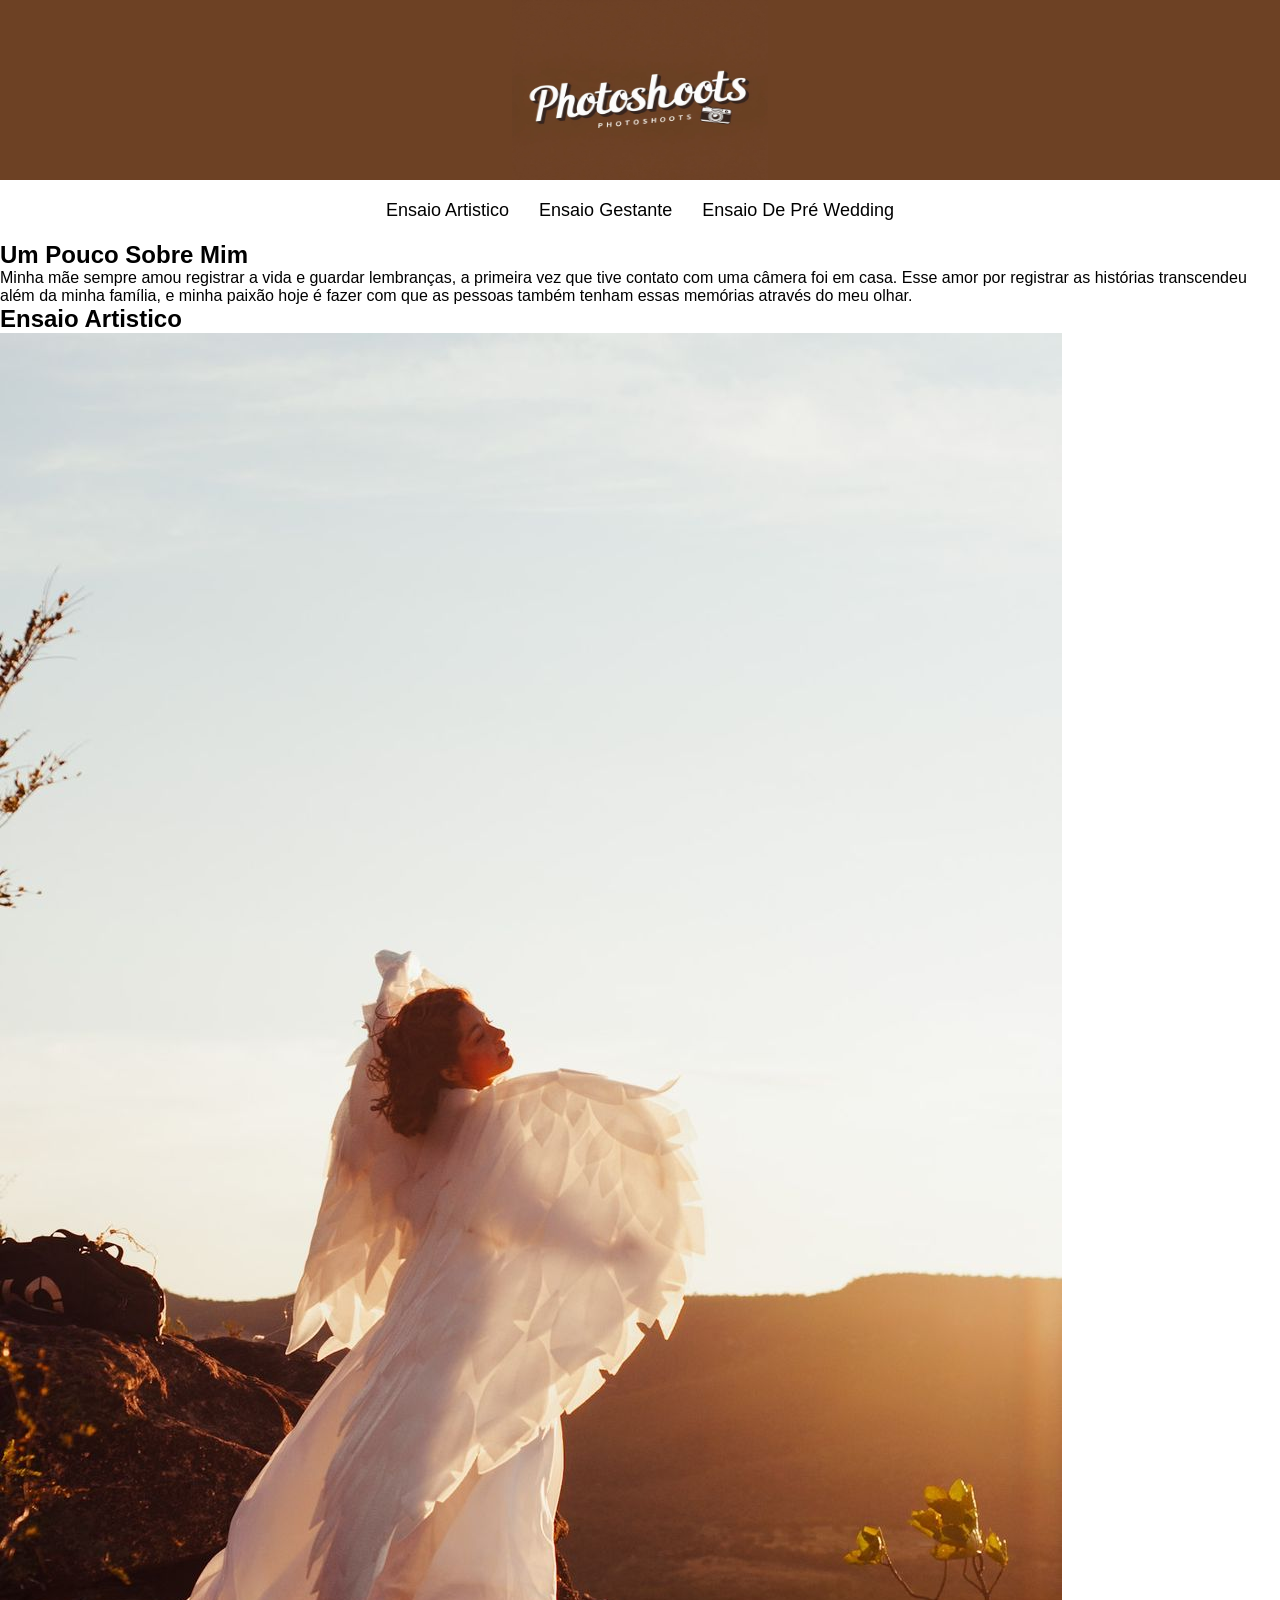
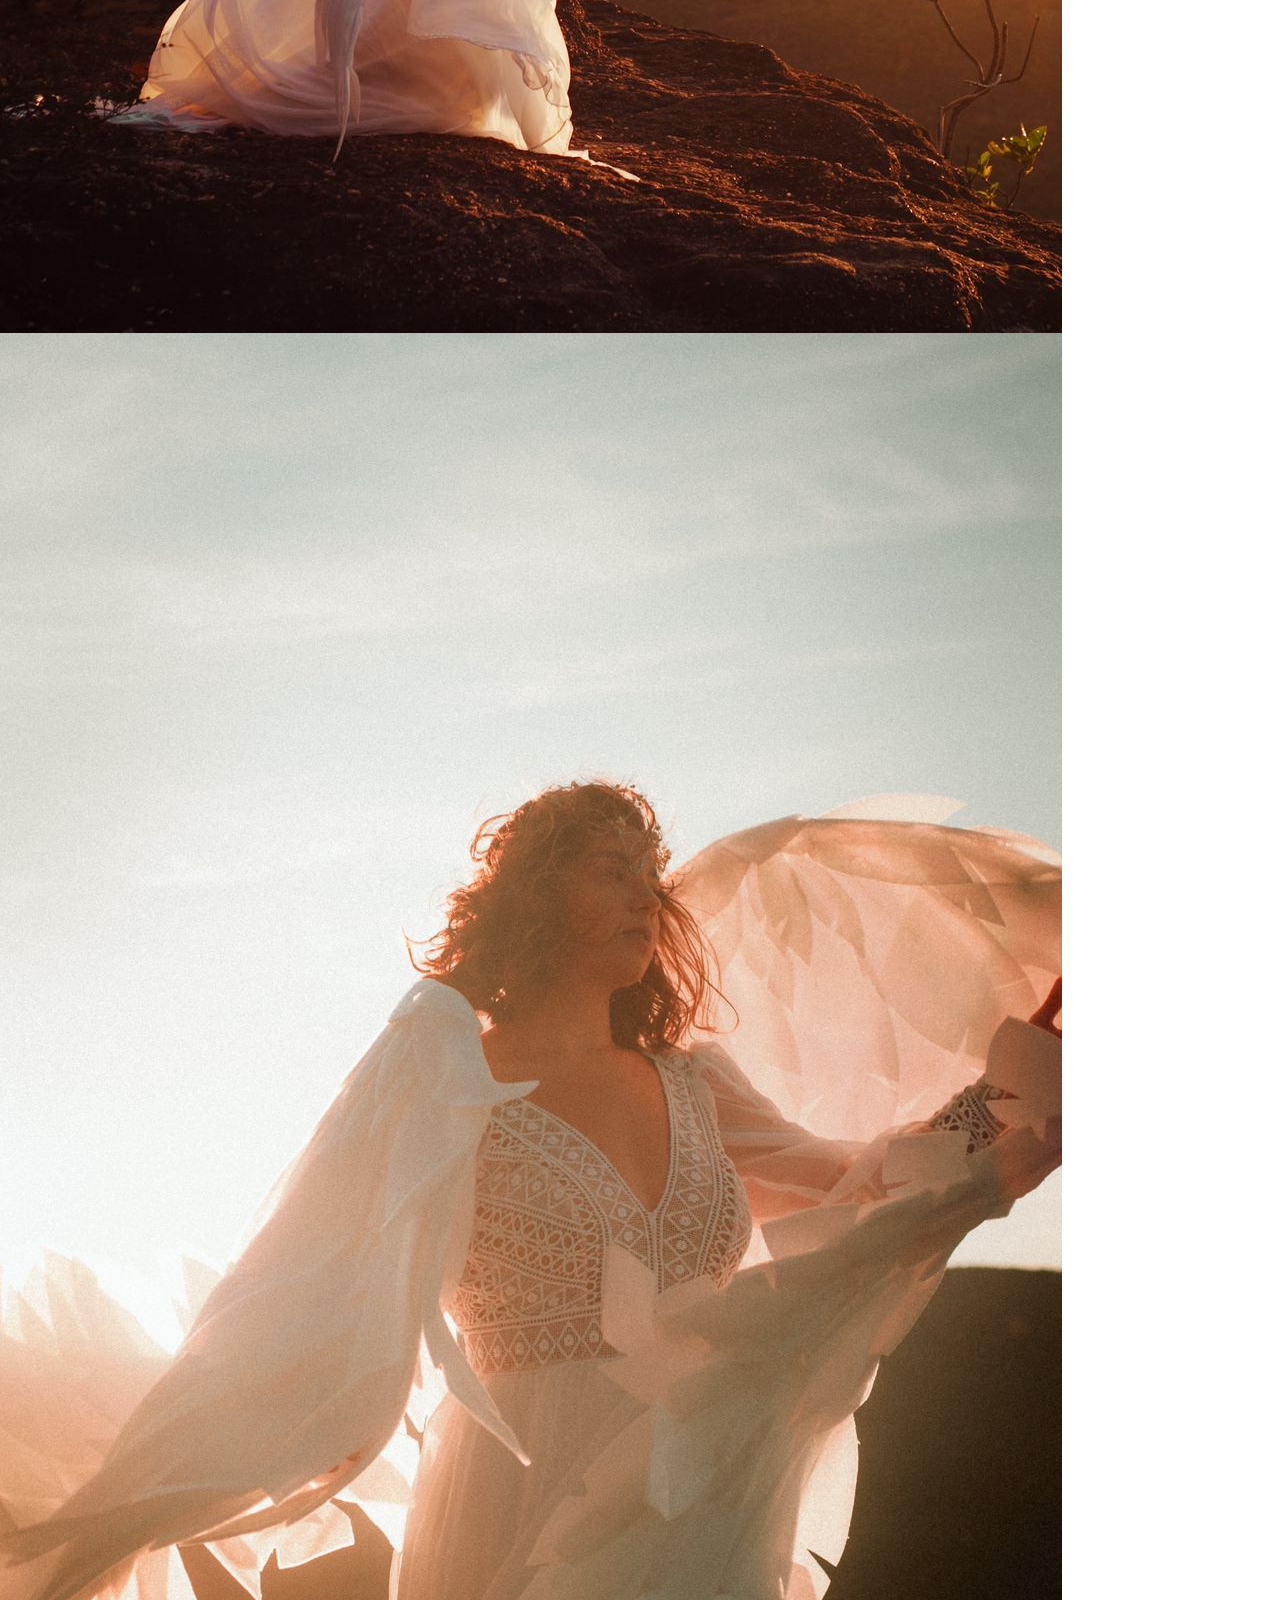
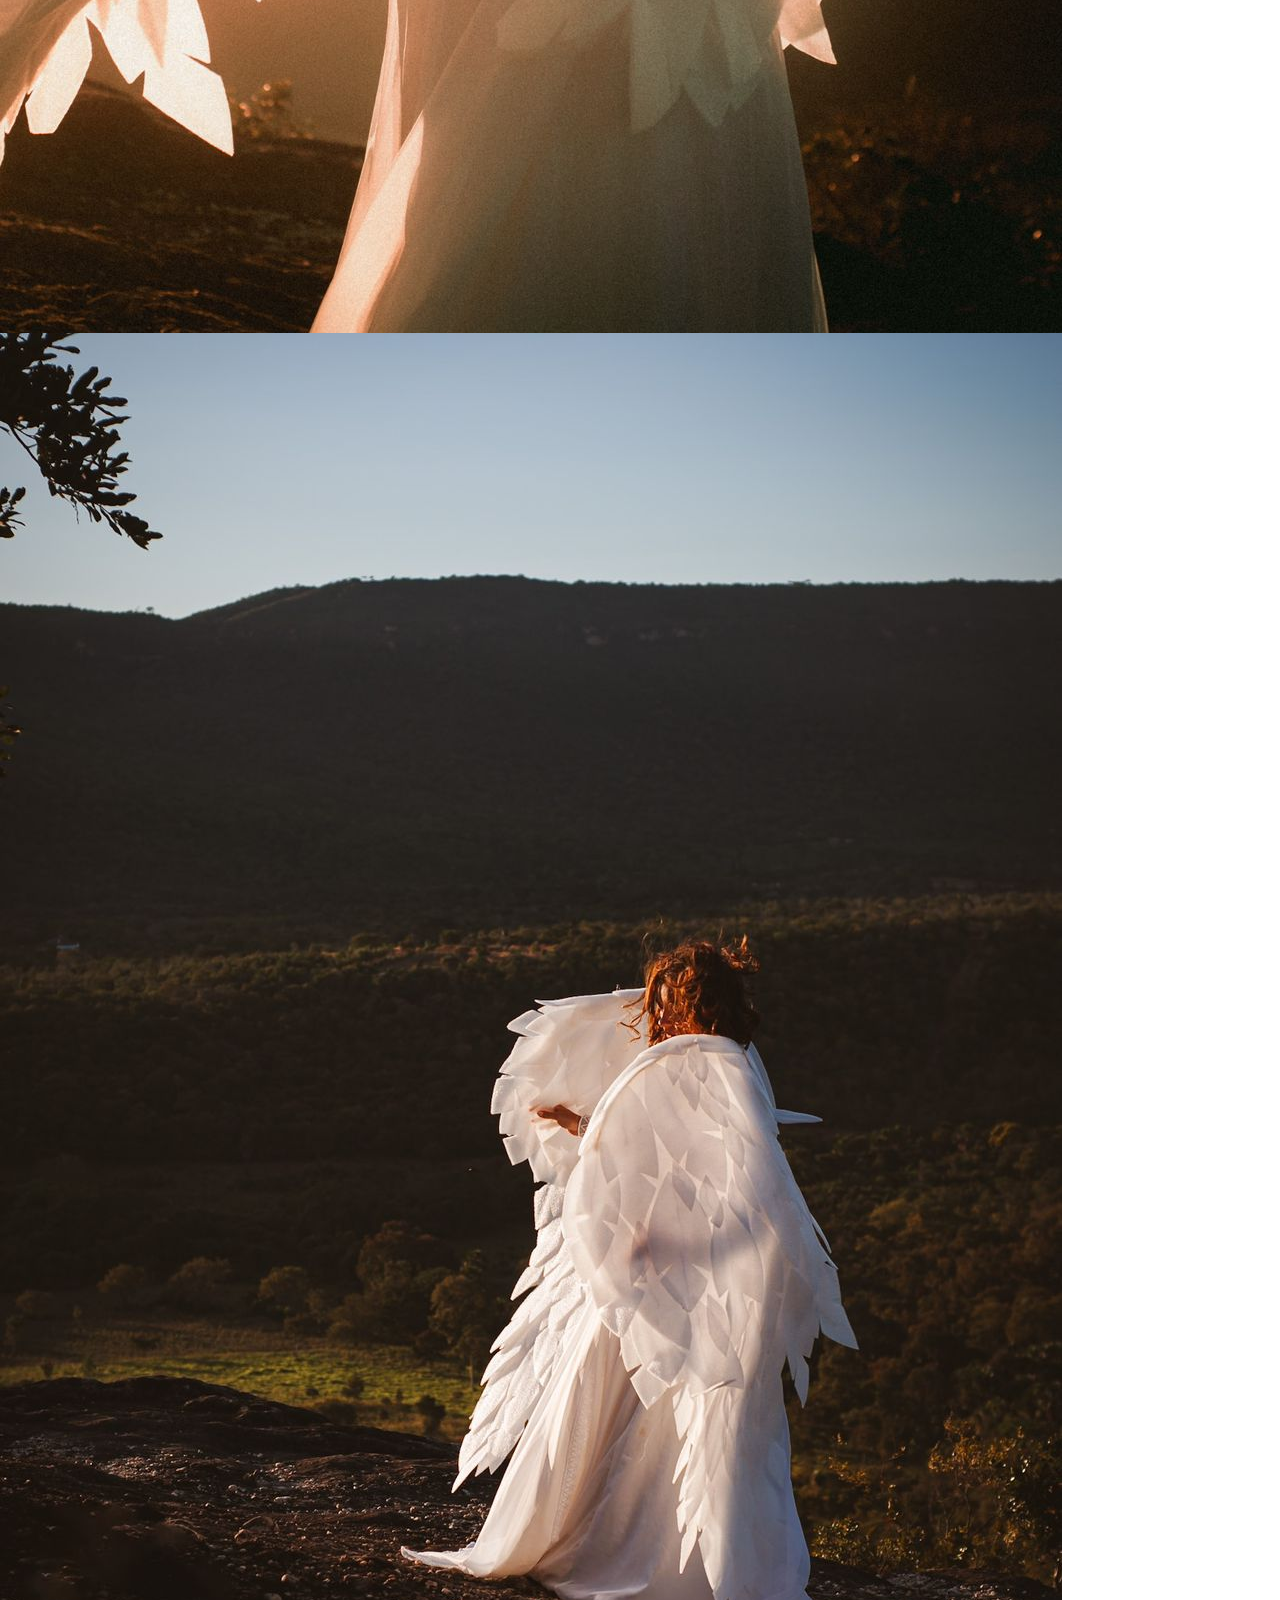
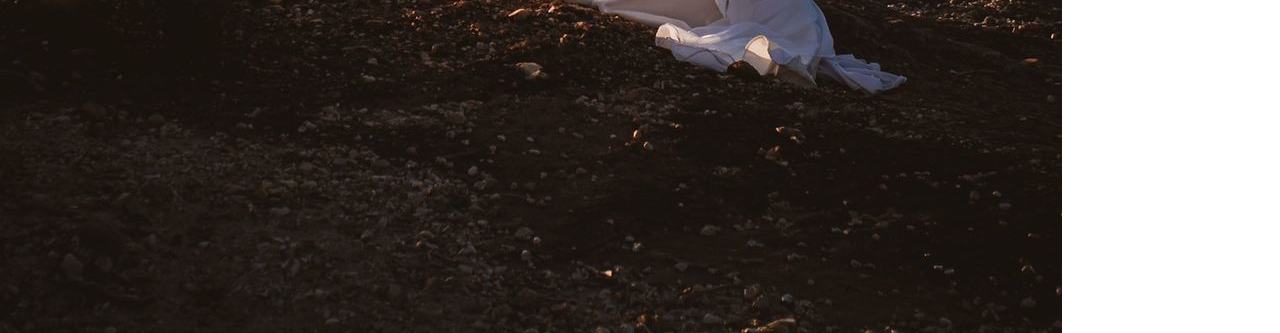
<file: html sil.html>
<head>
  <meta charset="UTF-8">
  <meta name="viewport" content="width=device-width, initial-scale=1.0">
  <title>Título da Página</title>
  <link rel="stylesheet" href="css.css">
</head>

<body>
  <header>

    <div id="divimg"> <img id="logo" src="11.jpeg" /> </div>

  </header>

  <nav id="navegacao">
    <ul id="links">
      <li><a href="#Artistico">Ensaio Artistico</a></li>
      <li><a href="#Gestante">Ensaio Gestante</a></li>
      <li><a href="#PréWedding">Ensaio De Pré Wedding</a></li>
    </ul>
  </nav>


  <div id="d">
    <h2>Um Pouco Sobre Mim</h2>

    <p> Minha mãe sempre amou registrar a vida e guardar lembranças, a primeira vez que tive contato com uma câmera foi
      em casa. Esse amor por registrar as histórias transcendeu além da minha família, e minha paixão hoje é fazer com
      que as pessoas também tenham essas memórias através do meu olhar.</p>
  </div>
  <h2>Ensaio Artistico</h2>
  <div id="divdasimgs">
    <div class="t"><img class="ti" src="1.jpeg"></div>
    <div class="t"> <img class="ti" src="2.jpeg"></div>
    <div class="t"><img class="ti" src="3.jpeg"></div>
  </div>

  <!-- 
  </div>

  <div>
    <h2>Ensaio Gestante</h2>
    <div id="divdasimgs">
      <div class="s"><img class="si" src="4.jpeg"></div>
      <div class="s"> <img class="si" src="5.jpeg"></div>
      <div class="s"><img class="si" src="6.jpeg"></div>
    </div>
    <p>Capture a beleza da maternidade com um ensaio exclusivo.</p>
    <button onclick="showDetails('gestante')" id="bu">Saiba Mais</button>
    <div class="details" id="gestante-details" style="display: none;">
      <p>Oferecemos sessões em estúdio ou ao ar livre, com a duração de 1-2 horas.</p>

      <a id="w" href="https://w.app/gfl2K3">w</a>
    </div>
  </div>

  <div>
    <h2>Ensaio Pré-Wedding</h2>
    <div id="divdasimgs">
      <div class="m"><img class="mi" src="7.jpeg"></div>
      <div class="m"> <img class="mi" src="8.jpeg"></div>
      <div class="m"><img class="mi" src="9.jpeg"></div>

    </div>


    <footer>Contato:(63)900000 Instagram:@franlvesph</footer>
</body>
<script src="js.js"></script> -->
</file>
<file: css.css>
*{
  box-sizing: border-box;
  font-family:Arial,sans-serif;
  margin: 0;
  padding: 0;
}

header{
  width: 100%;
  height: 20%;
  text-align: center;
  background-color: rgb(109, 65, 36);
  overflow: hidden;
}

#logo{
  width: 20%;
  height: 110%;
}

#navegacao{
  width: 100%;
  display: flex;
  flex-direction: row;
  align-items: center;
  justify-content: center;
  padding: 20px;
}

#links{
  display: flex;
  flex-direction: row;
  list-style: none;
  align-items: center;
}

#links li a{
  margin: 15px;
  text-decoration:none;
  color: black;
  font-size: 18px;
}

#links li a:hover{
  margin: 15px;
  text-decoration:none;
  border-bottom: 2px solid rgb(109, 65, 36);
  color: rgb(109, 65, 36);
}


/* 

footer{
  background-color:#452d0f;;
  text-align:center;
  color:black;
  font-size:10px;
}

body{
  font-family:Ariel,sans-serif;
  color:black;
  line-height:4.6;
  padding:20px;}

  header{ display: flex;
    flex-direction: row;
    justify-content: space-evenly;
  background-color:	#3a2306;
  color:black;
  padding:10px 0;
  text-align: center;
  margin-bottom:20px
}
  nav ul{
  list-style:none;
  padding:0;
  text-align:center;
  margin-bottom:20px;
}

nav ul li{
 display: inline;
  margin: 0 10px;
}
  

#imagem{
  display: block;
  margin-left: auto;
  margin-right: auto;
  width:400px;
  height: 400px;
  border-radius:50%;
  animation: pulsar 3s infinite;
}
@keyframes pulsar{
  0%{
    transform: scale(1);
  }
  50%{
    transform: scale(1.1);
  }
  100%{
    transform: scale(1);
  }
}

body {
    font-family: Arial, sans-serif;
}
nav ul li {
    display: inline;
    margin: 0 15px;
}

nav ul li a {
    color: black;
    text-decoration: none;
}
.imagem{
  width: 300px;
  height: 300px;
}
#divimg{
  display: flex;
  justify-content: center;
  
}
.imagem{
  border-radius: 60%;
}
#d{
  width: auto;
  height: 500px;
  background-color: rgb(59, 40, 2);
  padding: 0px;
  
}

#divdasimgs{
  display: flex;
  flex-direction: row;
}
.t{
  width: auto;
  height: auto;
  background-color: #a4783d70;
  padding: 0px;
}
.ti{
 
  height: auto;
  width: 100px;
  padding: 0px;
}
#divdasimgs{
  display: flex;
  flex-direction: row;
}
.s{ 
width: auto;
height: auto;
background-color: #a4783d70;
padding: 0px;
} 

.si{ 
height: auto;
width: 100px;
padding: 0px;

}
#divdasimgs{
display: flex;
flex-direction: row;}

.m{
  width: auto;
  height: auto;
  background-color: #a4783d70;
  padding: 0px;

}

.mi{
  height: auto;
  width: 100px;
  padding: 0px;
}

#descriçao{
  display: none;
  margin-left: 20px;
  margin-right: 20px;
  background-color: white;
  border: solid 1px;
  border-radius: 4px;
  
}
#texto-descriçao{
  color: #575757;
  font-family: Arial, Helvetica, sans-serif;
  font-size: 15px;
  
  margin: 20px;
  margin-right: 100px;
}
#bu{

  background: #35424a;
  color: #ffffff;
  border: none;
  padding: 10px 15px;
  cursor: pointer;
  border-radius: 5px;}


#bu:hover {
  background: #454f57;
}

#w{
text-decoration: none;
} */
</file>
